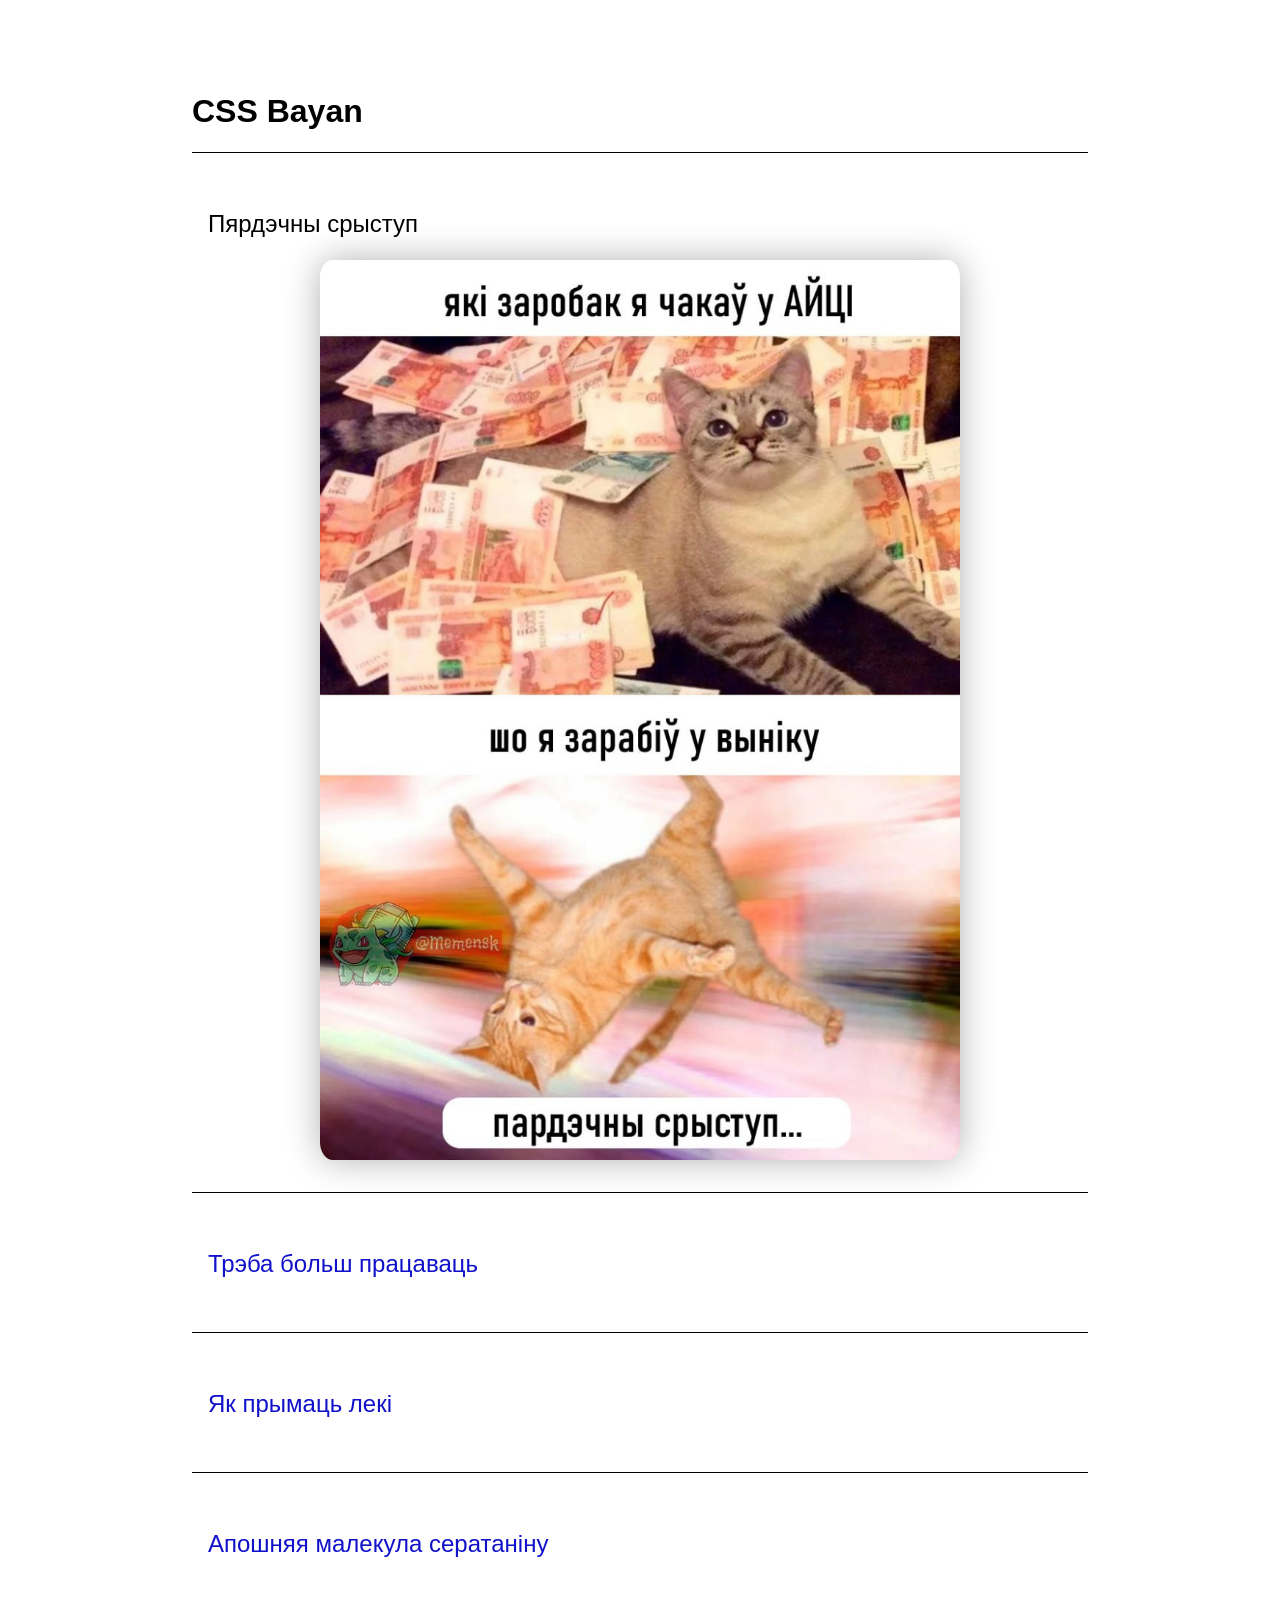
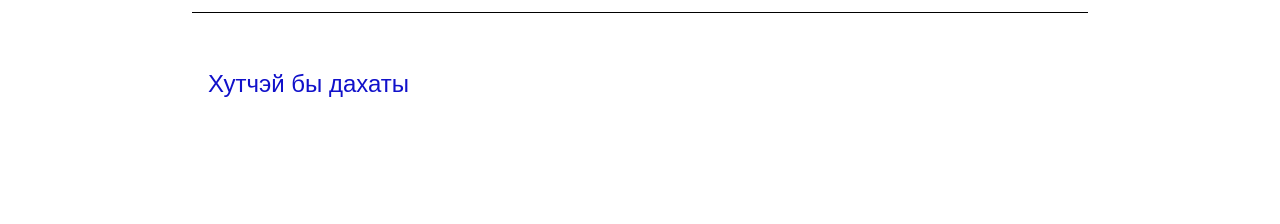
<file: index.html>
<!DOCTYPE html>
<html lang="en">

<head>
  <meta charset="UTF-8">
  <meta http-equiv="X-UA-Compatible" content="IE=edge">
  <meta name="viewport" content="width=device-width, initial-scale=1.0">
  <link rel="shortcut icon" href="favicon.ico" type="image/x-icon">
  <link rel="stylesheet" href="./styles.css">
  <title>cssBayan</title>
</head>

<body>
  <div class="container">
    <main class="main">
      <h1 class="main__title">CSS Bayan</h1>
      <ul class="main__meme-list">
        <li class="meme-item">
          <label for="piardechny_srystup" class="meme-item__label">
            <input class='meme-item__radio' type="radio" name="close" id="piardechny_srystup" checked>
            <div class="meme-item__title-wrap">
              <span class="meme-item__title">Пярдэчны срыступ</span>
              <img class="meme-item__icon" src="./assets/icon/icon-add.png" alt="">
            </div>
            <img src="./assets/piardechny_srystup.jpg" alt="" class="meme-item__img">
          </label>
        </li>
        <li class="meme-item">
          <label for="tuniec" class="meme-item__label">
            <input class='meme-item__radio' type="radio" name="close" id="tuniec">
            <div class="meme-item__title-wrap">
              <span class="meme-item__title">Трэба больш працаваць</span>
              <img class="meme-item__icon" src="./assets/icon/icon-add.png" alt="">
            </div>
            <img src="./assets/tuniec.jpg" alt="" class="meme-item__img">
          </label>
        </li>
        <li class="meme-item">
          <label for="paslia_jezhy" class="meme-item__label">
            <input class='meme-item__radio' type="radio" name="close" id="paslia_jezhy">
            <div class="meme-item__title-wrap">
              <span class="meme-item__title">Як прымаць лекі</span>
              <img class="meme-item__icon" src="./assets/icon/icon-add.png" alt="">
            </div>
            <img src="./assets/paslia_jezhy.jpg" alt="" class="meme-item__img">
          </label>
        </li>
        <li class="meme-item">
          <label for="seratanin" class="meme-item__label">
            <input class='meme-item__radio' type="radio" name="close" id="seratanin">
            <div class="meme-item__title-wrap">
              <span class="meme-item__title">Апошняя малекула сератаніну</span>
              <img class="meme-item__icon" src="./assets/icon/icon-add.png" alt="">
            </div>
            <img src="./assets/seratanin.jpg" alt="" class="meme-item__img">
          </label>
        </li>
        <li class="meme-item">
          <label for="dahaty" class="meme-item__label">
            <input class='meme-item__radio' type="radio" name="close" id="dahaty">
            <div class="meme-item__title-wrap">
              <span class="meme-item__title">Хутчэй бы дахаты</span>
              <img class="meme-item__icon" src="./assets/icon/icon-add.png" alt="">
            </div>
            <img src="./assets/dahaty.jpg" alt="" class="meme-item__img">
          </label>
        </li>
      </ul>

    </main>
  </div>

</body>

</html>
</file>
<file: styles.css>
body {
  font-family: "Segoe UI", Tahoma, Geneva, Verdana, sans-serif;
  padding: 5vw;
}

.container {
  width: 70vw;
  margin: auto;
  cursor: pointer;
}

.main {
  width: 100%;
}

.main__title {
  font-size: 1.5rem;
}

.main__meme-list {
  display: flex;
  flex-direction: column;
  margin: 0;
  padding: 0;
  color: rgb(17, 17, 202);
}

.main__meme-list:hover {
  color: #000;
}

.meme-item {
  list-style-type: none;
  border-top: 0.1em #000 solid;
  padding: 2em 0;
  cursor: pointer;
}

.meme-item__label {
  display: flex;
  flex-direction: column;
  cursor: pointer;
}

.meme-item__title-wrap {
  font-weight: 700;
  display: flex;
  justify-content: space-between;
  align-items: center;
  margin: 1em 0;
}

.meme-item__title {
  font-size: 1.2rem;
  line-height: 2rem;
}

.meme-item__radio {
  visibility: hidden;
  pointer-events: none;
  width: 0;
  height: 0;
  /* display: none; */
}

.meme-item__icon {
  visibility: hidden;
  pointer-events: none;
  transition: 0.4s;
  width: 1.2em;
  height: 1.2em;
  transition: 0.4s;
}

.meme-item__img {
  width: 60vw;
  margin: auto;
  box-shadow: 0px 0px 35px 0px rgba(0, 0, 0, 0.31);
  border-radius: 2%;
  max-height: 0;
  overflow: hidden;
  transition: 0.4s all;
}

.main:hover .meme-item__icon {
  visibility: visible;
  pointer-events: all;
  transition: 0.4s;
}

.meme-item:hover .meme-item__img {
  max-height: 100vh;
  transition: 0.6s;
}

.meme-item__radio:checked ~ .meme-item__img {
  max-height: 100vh;
  transition: 0.6s;
}

.meme-item__radio:checked + .meme-item__title-wrap > .meme-item__title {
  color: #000;
}

.meme-item__radio:checked + .meme-item__title-wrap > .meme-item__icon {
  transform: rotate(45deg);
  transition: 0.4s;
}

.meme-item:hover .meme-item__icon {
  transform: rotate(45deg);
  transition: 0.4s;
}

.meme-item__radio:active ~ .meme-item__img {
  opacity: 0.6;
}

.meme-item__radio:active ~ .meme-item__title-wrap > .meme-item__title {
  color: rgb(17, 17, 202);
  opacity: 0.6;
}

.meme-item__radio:active + .meme-item__title-wrap > .meme-item__icon {
  opacity: 0.6;
  filter: brightness(0) saturate(100%) invert(14%) sepia(87%) saturate(3746%)
    hue-rotate(235deg) brightness(92%) contrast(117%);
}

@media screen and (min-width: 800px) and (max-width: 1900px) {
  .main__title {
    font-size: 2rem;
  }

  .meme-item {
    padding: 2em 1em;
  }

  .meme-item__title {
    font-size: 1.5rem;
    line-height: 2.5rem;
    font-weight: 500;
  }

  .meme-item__img {
    width: 50vw;
  }

  .meme-item__icon {
    width: 1.4em;
    height: 1.4em;
  }
}

@media screen and (min-width: 1900.5px) {
  .main__title {
    font-size: 2.5rem;
  }

  .meme-item {
    padding: 2em;
  }

  .meme-item__title {
    font-size: 2rem;
    line-height: 3rem;
    font-weight: 600;
  }

  .meme-item__img {
    width: 25vw;
  }

  .meme-item__icon {
    width: 1.7em;
    height: 1.7em;
  }
}
</file>
